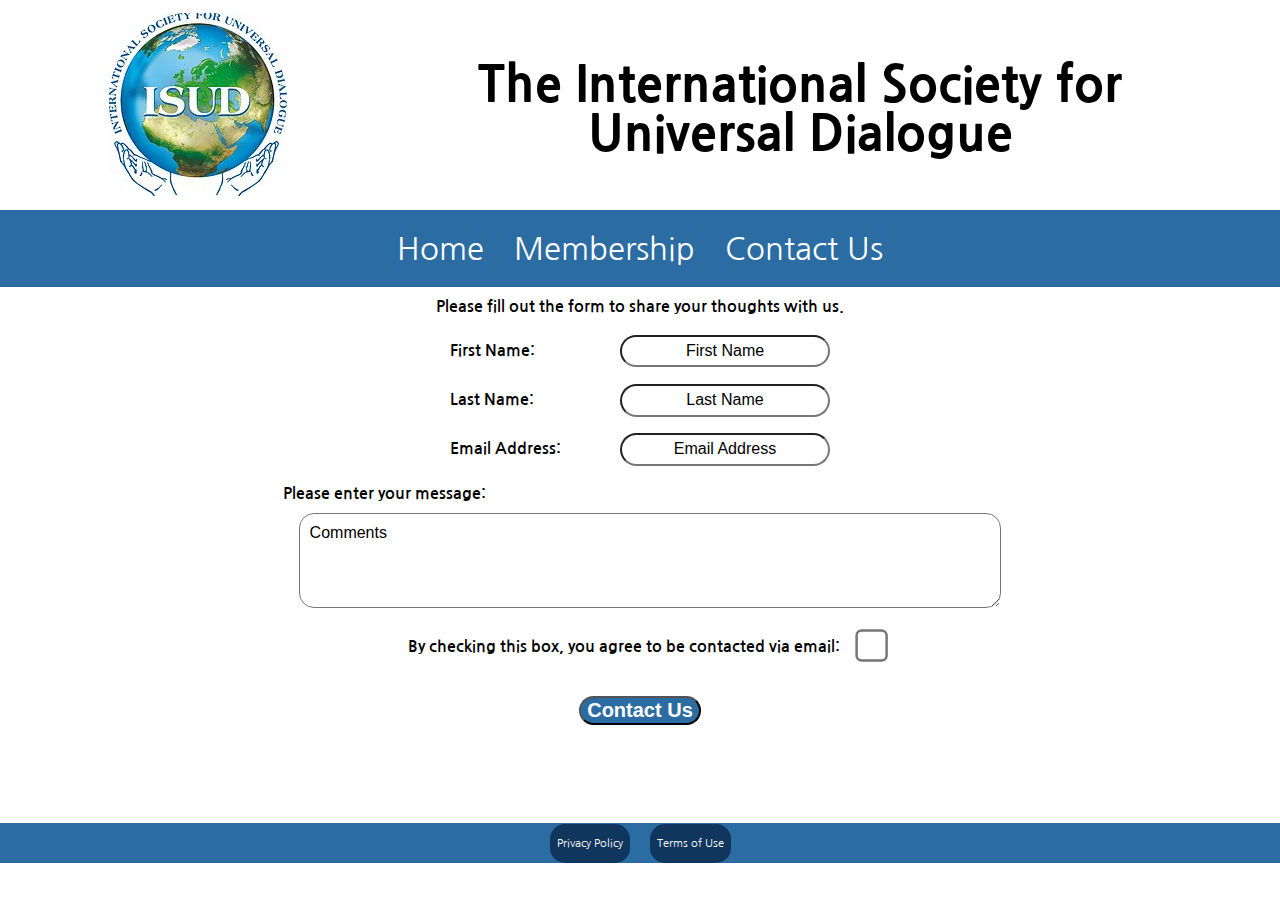
<file: contact.html>
<!DOCTYPE html>
<html lang="en" class="nojs">
  <head>
    <meta charset="UTF-8" />
    <meta name="viewport" content="width=device-width,initial-scale=1.0,shrink-to-fit=no" />
    <title>ISUD - Contact Us</title>
    <link rel="stylesheet" type="text/css" href="style/normalize.css" />
    <link rel="stylesheet" type="text/css" href="style/style.css" />
    <link rel="icon" type="image/png" sizes="32x32" href="media/favicon.jpg">
    <script defer src="https://ajax.googleapis.com/ajax/libs/jquery/3.5.1/jquery.min.js"></script>
    <script defer src="js/script.js"></script>
    <script defer src="js/jquery.bxslider.js"></script>
  </head>
  <body>
    <div id="header">
      <div id="logo">
        <img src="media/logo.webp" alt="ISUD Logo" />
      </div>
      <div id="title">
        <h1>The International Society for Universal Dialogue</h1>
      </div>
    </div>
    <header id="navcontainer">
      <nav>
        <div class="navlist">
          <ul id="navbar">
            <li><a class="navlink" href="index.html" title="Home">Home</a></li>
            <li><a class="navlink" href="membership.html" title="Membership">Membership</a></li>
            <li><a class="navlink" href="contact.html" title="Contact Us">Contact Us</a></li>
          </ul>
        </div>
      </nav>
    </header>
    <form id="contactForm" action="#null" method="post" autocomplete="on">
      <div id="formContain">
        <div class=flexContain>
          <h2 id=formTitle>
            Please fill out the form to share your thoughts with us.
          </h2>
        </div>
        <div class=flexContain>
          <div class="labelBox">
            <label for="fName">First Name:</label>
          </div>
          <div class="inputBox">
            <input type="text" id="fName" name="fName" placeholder="First Name" required>
          </div>
        </div>
        <div class=flexContain>
          <div class="labelBox">
            <label for="lName">Last Name:</label>
          </div>
          <div class="inputBox">
            <input type="text" id="lName" name="lName" placeholder="Last Name" required>
          </div>
        </div>
          <div class=flexContain>
            <div class="labelBox">
              <label for="email">Email Address:</label>
            </div>
            <div class="inputBox">
              <input type="email" id="email" name="email" placeholder="Email Address" required>
            </div>
          </div>
          <div id="commentsSection">
            <div class=labelBox>
              <label for="details">Please enter your message:</label>
            </div>
            <div class=inputBox>
              <textarea id="details" name="details" rows="4" cols="50" placeholder="Comments"></textarea>
            </div>
          </div>
          <div class=checkFlexContain>
            <div class="labelBox">
              <label for="acceptTC">By checking this box, you agree to be contacted via email:</label>
            </div>
            <div class="inputBox">
              <input type="checkbox" id="acceptTC" name="acceptTC" required>
            </div>
          </div>
        </div>
      <div id="submitContain">
        <div id="submitbutton">
          <input type="submit" value="Contact Us">
        </div>
      </div>
    </form>
    <div id="thanksPage">
      <h2 id="thanks">Thank you for contacting us.</h2>
      <h3 id="thanks2">We will respond as soon as possible.</h3>
      <div id="newSubmitContain">
        <button id="newSubmit" type="button">Return to Contact Page</button>
      </div>
    </div>
    <div id="footercontainer">
      <div id="footerlist">
        <ul id="footerbar">
          <li><a class="footerlink" href="index.html" title="Privacy Policy">Privacy Policy</a></li>
          <li><a class="footerlink" href="index.html" title="Terms of Use">Terms of Use</a></li>
        </ul>
      </div>
    </div>
  </body>
</html>
</file>
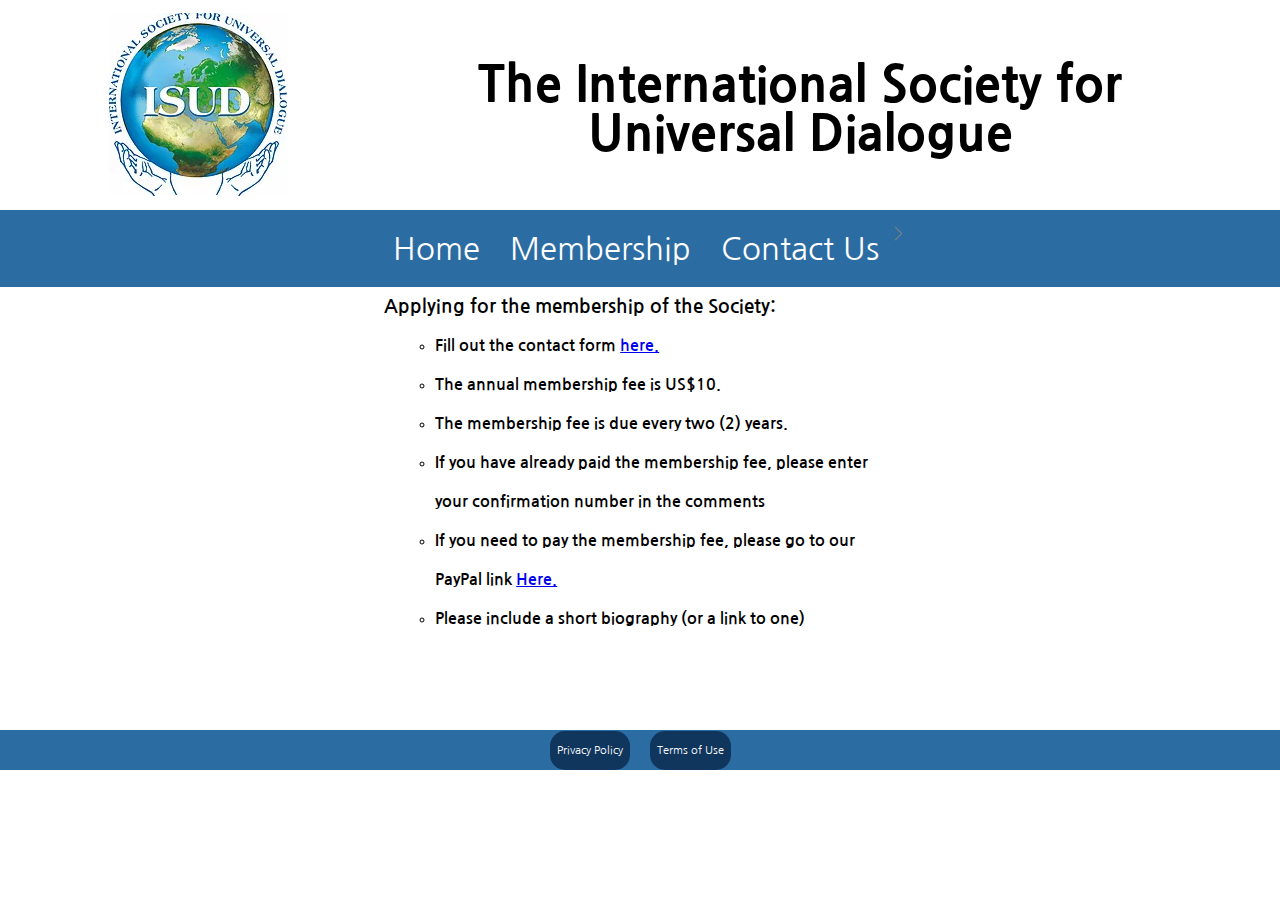
<file: membership.html>
<!DOCTYPE html>
<html lang="en" class="nojs">
  <head>
    <meta charset="UTF-8" />
    <meta name="viewport" content="width=device-width,initial-scale=1.0,shrink-to-fit=no" />
    <title>ISUD - Membership</title>
    <link rel="stylesheet" type="text/css" href="style/normalize.css" />
    <link rel="stylesheet" type="text/css" href="style/style.css" />
    <link rel="icon" type="image/png" sizes="32x32" href="media/favicon.jpg">
    <script defer src="https://ajax.googleapis.com/ajax/libs/jquery/3.5.1/jquery.min.js"></script>
    <script defer src="js/script.js"></script>
    <script defer src="js/jquery.bxslider.js"></script>
  </head>
  <body>
    <div id="header">
      <div id="logo">
        <img src="media/logo.webp" alt="ISUD Logo" />
      </div>
      <div id="title">
        <h1>The International Society for Universal Dialogue</h1>
      </div>
    </div>
    <header id="navcontainer">
      <nav>
        <div class="navlist">
          <ul id="navbar">
            <li><a class="navlink" href="index.html" title="Home">Home</a></li>
            <li><a class="navlink" href="membership.html" title="Membership">Membership</a></li>
            <li><a class="navlink" href="contact.html" title="Contact Us">Contact Us</a> ></li>
          </ul>
        </div>
      </nav>
    </header>
    <div id="membershipcontain">
      <p>
        Applying for the membership of the Society:
      </p>
      <ul>
        <li>Fill out the contact form <a href="contact.html">here.</a></li>
        <li>The annual membership fee is US$10.</li>
        <li>The membership fee is due every two (2) years.</li>
        <li>If you have already paid the membership fee, please enter your confirmation number in the comments</li>
        <li>If you need to pay the membership fee, please go to our PayPal link <a href="https://www.paypal.com/donate?token=hauAVLonCE7DdaLnKi-Hpk5klLNVvbN1ugF5-TSWoXkual-nzb27APW6fYE8gQF6OiXSaPtFPiix5ohA">Here.</a> </li>
        <li>Please include a short biography (or a link to one)</li>
      </ul>
    </div>
    <div id="footercontainer">
      <div id="footerlist">
        <ul id="footerbar">
          <li>
            <a class="footerlink" href="index.html" title="Privacy Policy">Privacy Policy</a>
          </li>
          <li>
            <a class="footerlink" href="index.html" title="Terms of Use">Terms of Use</a>
          </li>
        </ul>
      </div>
    </div>
  </body>
</html>
</file>
<file: style/style.css>
/*Color Pallette from https://material.io/resources/color/#!/?view.left=0&view.right=1&secondary.color=153a49&primary.color=2B6CA3 */
/* Major Third Modular Scale from https://www.modularscale.com/?1&em&1.25 */
@import url('https://fonts.googleapis.com/css2?family=Nanum+Gothic&display=swap');
* {
  box-sizing: border-box;
}
html {
  line-height: 2.441em;
  font-family: 'Nanum Gothic', 'Verdana', 'Arial', sans-serif;
}
#header {
  display: flex;
  flex-flow: row wrap;
  justify-content: center;
  align-items: center;
  align-content: center;
  padding-bottom: 0;
}
#logo {
  float: left;
  padding: 1%;
  margin-right: 5%;
  width: 20%;
  padding-bottom: 0;
}
#logo > img {
  max-width: 100%;
}
#title {
  width: 60%;
  text-align: center;
  font-weight: 800;
  font-size: 1.563em;
  color: #000000;
  padding: 10px;
  padding-bottom: 0;
}
#title > h1 {
  text-align: center;
}
/* Navigation Panel CSS */
a.navlink:link {
  background-color: #2b6ca3;
  color: #ffffff;
  padding: 5px 5px;
  border: 4px;
  border-radius: 15px;
  text-align: center;
  text-decoration: none;
  display: inline-block;
  font-size: 1.25em;
  float: left;
  margin: 10px;
}
a.navlink:visited {
  color: #ffffff;
}
a.navlink:hover {
  background-color: #004274;
  border-radius: 10px;
}
.navlist {
  padding: 0%;
}
#navcontainer {
  margin: 0;
  width: 100%;
  padding: 0;
  top: 0;
  height: auto;
  z-index: 5;
}
#navbar {
  padding: 0;
  width: 100%;
  height: 10%;
  display: flex;
  justify-content: center;
  align-items: center;
  background: #2b6ca3;
  color: grey;
  text-align: center;
  list-style-type: none;
}
/*Footer Bar css*/
a.footerlink:link {
  background-color: #10365e;
  color: #ffffff;
  padding: 0px 7px;
  border: 4px;
  border-radius: 15px;
  text-align: center;
  text-decoration: none;
  display: inline-block;
  font-size: 0.68em;
  float: left;
  margin: 2px 10px;
}
a.footerlink:visited {
  color: #ffffff;
  background-color: #004274;
}
a.footerlink:hover {
  background-color: #004274;
  border-radius: 10px;
}
#footerlist {
  padding: 0%;
}
#footercontainer {
  left: 0;
  bottom: 0;
  width: 100%;
  background-color: #2b6ca3;
  height: 40px;
  text-align: center;
  z-index: 5;
}
#footerbar {
  left: 0;
  bottom: 0;
  width: 100%;
  background-color: #2b6ca3;
  height: 40px;
  text-align: center;
  padding: 0;
  display: flex;
  justify-content: center;
  align-items: center;
  list-style-type: none;
}
#membershipcontain {
  width: 80%;
  margin: 0 auto;
  padding-left: 2%;
  padding-top: 2%;
  font-size: 1em;
  font-weight: bold;
  padding-bottom: 5%;
  margin-bottom: 92px;
}
#membershipcontain > p {
  font-weight: bold;
  font-size: 1.2em;
}
#membershipcontain > ul {
  list-style-type: circle;
  list-style-position: outside;
  padding-left: 10%;
}
#textcontain {
  width: 75%;
  margin: 0 auto;
  padding: 0;
  font-size: 1em;
  font-weight: bold;
}
#textcontain > ul {
  list-style-type: circle;
  list-style-position: inside;
  padding: 0 10% 20%;
}
#textcontain li {
  font-size: 1em;
  margin: 0;
  padding: 0 5%;
}
#bodycontain {
  display: flex;
  flex-direction: column-reverse;
  margin-bottom: 92px;
}
/*Form Specific*/
#contactForm {
  margin-bottom: 92px;
}
#formContain {
  width: 80vw;
  text-align: center;
  margin: 0 auto;
  padding-bottom: 5%;
  font-weight: bold;
  overflow: auto;
}

#thanksPage {
  width: 80vw;
  text-align: center;
  margin: 0 auto;
  display: none;
  padding: 2%;
  font-size: 1em;
  line-height: 2em;
}
.inputBox > input {
  padding: 5px;
  border-radius: 25px;
  text-align: center;
  color: #030000;
  width: 95%;
  max-width: 99%;
}
textarea {
  padding: 10px;
  border-radius: 15px;
  width: 70%;
  color: #030000;
}
#submitContain {
  width: 80vw;
  text-align: center;
  margin: 0 auto;
}
#newSubmitContain {
  padding-top: 2%;
  width: 100%;
  text-align: center;
  margin: 0 auto;
}
#submitbutton > input {
  border-radius: 25px;
  font-weight: bold;
  margin: 0 auto;
  color: #ffffff;
  background-color: #2b6ca3;
  text-align: center;
  text-decoration: none;
  display: inline-block;
  font-size: 1.25em;
}
#newSubmitContain > button {
  padding: 5px;
  border-radius: 25px;
  font-weight: bold;
  color: #ffffff;
  background-color: #2b6ca3;
}
.labelBox {
  padding-top: 1.5%;
}
#thanksPage > h2 {
  font-size: 1.5em;
}
#thanksPage > h3 {
  font-size: 1.25em;
}
.inputBox {
  padding-top: 1%;
}
input[type='checkbox'] {
  transform: scale(2.5);
  width: auto;
}
/*Slider Specific*/
/** VARIABLES
===================================*/
/** RESET AND LAYOUT
===================================*/
.slidecontain {
  padding-top: 2%;
  margin: 0 auto;
  width: 75%;
  border: 0;
  float: right;
}
.slidecontain p {
  font-weight: bold;
  color: #bdbdae;
}
.slidepic {
  border: 0;
}
.slidepic img {
  border-radius: 0;
  max-height: 400px;
  width: auto;
}
.bx-wrapper {
  position: relative;
  margin: 0 auto 50px;
  padding: 0;
  *zoom: 1;
  -ms-touch-action: pan-y;
  touch-action: pan-y;
  border: 0;
}
.bx-wrapper img {
  max-width: 100%;
  display: block;
  margin: 0 auto;
}
.bxslider {
  margin: 0;
  padding: 0;
}
ul.bxslider {
  list-style: none;
  margin: 0;
}
.bx-viewport {
  /*fix other elements on the page moving (on Chrome)*/
  -webkit-transform: translatez(0);
}
/** THEME
===================================*/
.bx-wrapper {
  -moz-box-shadow: 0 0 5px #ccc;
  -webkit-box-shadow: 0 0 5px #ccc;
  box-shadow: 0 0 5px #ccc;
  border: none;
  background: #ffffff;
}
.bx-wrapper .bx-pager,
.bx-wrapper .bx-controls-auto {
  position: absolute;
  bottom: -30px;
  width: 100%;
}
/* LOADER */
.bx-wrapper .bx-loading {
  min-height: 50px;
  background: url('../media/bx_loader.gif') center center no-repeat #ffffff;
  height: 100%;
  width: 100%;
  position: absolute;
  top: 0;
  left: 0;
  z-index: 2000;
}
/* PAGER */
.bx-wrapper .bx-pager {
  text-align: center;
  font-size: 0.85em;
  font-family: Arial;
  font-weight: bold;
  color: #666;
  padding-top: 20px;
}
.bx-wrapper .bx-pager.bx-default-pager a {
  background: #666;
  text-indent: -9999px;
  display: block;
  width: 10px;
  height: 10px;
  margin: 0 5px;
  outline: 0;
  -moz-border-radius: 5px;
  -webkit-border-radius: 5px;
  border-radius: 5px;
}
.bx-wrapper .bx-pager.bx-default-pager a:hover,
.bx-wrapper .bx-pager.bx-default-pager a.active,
.bx-wrapper .bx-pager.bx-default-pager a:focus {
  background: #000;
}
.bx-wrapper .bx-pager-item,
.bx-wrapper .bx-controls-auto .bx-controls-auto-item {
  display: inline-block;
  vertical-align: bottom;
  *zoom: 1;
  *display: inline;
}
.bx-wrapper .bx-pager-item {
  font-size: 0;
  line-height: 0;
}
/* DIRECTION CONTROLS (NEXT / PREV) */
.bx-wrapper .bx-prev {
  left: 10px;
  background: url('../media/controls.png') no-repeat 0 -32px;
}
.bx-wrapper .bx-prev:hover,
.bx-wrapper .bx-prev:focus {
  background-position: 0 0;
}
.bx-wrapper .bx-next {
  right: 10px;
  background: url('../media/controls.png') no-repeat -43px -32px;
}
.bx-wrapper .bx-next:hover,
.bx-wrapper .bx-next:focus {
  background-position: -43px 0;
}
.bx-wrapper .bx-controls-direction a {
  position: absolute;
  top: 50%;
  margin-top: -16px;
  outline: 0;
  width: 32px;
  height: 32px;
  text-indent: -9999px;
  z-index: 9999;
}
.bx-wrapper .bx-controls-direction a.disabled {
  display: none;
}
/* AUTO CONTROLS (START / STOP) */
.bx-wrapper .bx-controls-auto {
  text-align: center;
}
.bx-wrapper .bx-controls-auto .bx-start {
  display: block;
  text-indent: -9999px;
  width: 10px;
  height: 11px;
  outline: 0;
  background: url('../media/controls.png') -86px -11px no-repeat;
  margin: 0 3px;
}
.bx-wrapper .bx-controls-auto .bx-start:hover,
.bx-wrapper .bx-controls-auto .bx-start.active,
.bx-wrapper .bx-controls-auto .bx-start:focus {
  background-position: -86px 0;
}
.bx-wrapper .bx-controls-auto .bx-stop {
  display: block;
  text-indent: -9999px;
  width: 9px;
  height: 11px;
  outline: 0;
  background: url('../media/controls.png') -86px -44px no-repeat;
  margin: 0 3px;
}
.bx-wrapper .bx-controls-auto .bx-stop:hover,
.bx-wrapper .bx-controls-auto .bx-stop.active,
.bx-wrapper .bx-controls-auto .bx-stop:focus {
  background-position: -86px -33px;
}
/* PAGER WITH AUTO-CONTROLS HYBRID LAYOUT */
.bx-wrapper .bx-controls.bx-has-controls-auto.bx-has-pager .bx-pager {
  text-align: left;
  width: 80%;
}
.bx-wrapper .bx-controls.bx-has-controls-auto.bx-has-pager .bx-controls-auto {
  right: 0;
  width: 35px;
}
/* IMAGE CAPTIONS */
.bx-wrapper .bx-caption {
  position: absolute;
  bottom: 0;
  left: 0;
  background: #666;
  background: rgba(80, 80, 80, 0.75);
  width: 100%;
}
.bx-wrapper .bx-caption span {
  color: #fff;
  font-family: Arial;
  display: block;
  font-size: 0.85em;
  padding: 10px;
}
/*Dark Theme*/
@media (prefers-color-scheme: dark) {
  html {
    background-color: #004274;
    color: #ffffff;
  }
  a:visited {
    color: #ffffff;
  }
  #title {
    color: #ffffff;
  }
}
/*Tablets*/
@media only screen and (min-width: 767px) {
  #title {
    font-size: 1.953em;
  }
  a.navlink:link {
    font-size: 1.953em;
  }
  #membershipcontain {
    width: 40%;
    padding: 0;
    margin: 0 auto;
    margin-bottom: 92px;
  }
  /*Form Specific*/
  #contactForm {
    margin-bottom: 92px;
  }
  #formContain {
    padding-bottom: 0%;
  }
  #textcontain {
    width: 45%;
    float: left;
    margin: 0 auto;
    padding-left: 2%;
    padding-top: 2%;
    font-size: 1em;
    font-weight: bold;
  }
  #textcontain > ul {
    list-style-type: circle;
    list-style-position: inside;
    padding: 0;
  }
  #textcontain li {
    font-size: 1em;
    margin: 0;
    padding: 0 10%;
  }
  #submitbutton {
    padding-top: 2%;
  }
  #bodycontain {
    display: flex;
    flex-direction: row;
    margin-bottom: 92px;
  }
  .slidecontain {
    padding-top: 2%;
    margin: 0 auto;
    width: 45%;
    border: 0;
    float: right;
  }
  #navbar {
    height: 6vw;
  }
}
@media only screen and (min-width: 950px) {
  #title {
    font-size: 3.052rem;
    line-height: 3.052rem;
  }
  #contactForm {
    margin-bottom: 92px;
  }
  .flexContain {
    display: flex;
    flex-flow: row nowrap;
    justify-content: center;
    align-items: center;
    padding: 0;
  }
  .labelBox {
    max-width: 50%;
    padding: 0.5%;
    order: 1;
    align-content: start;
  }
  .flexContain > .labelBox {
    text-align: left;
    width: 150px;
  }

  #commentsSection > .labelBox {
    padding: 0;
  }
  .flexContain > .inputBox {
    max-width: 50%;
  }
  .checkFlexContain > .inputBox {
    width: auto;
  }
  .inputBox {
    order: 2;
    padding-left: 20px;
    padding-top: 0;
    align-self: center;
    align-content: start;
  }
  #formContain {
    padding: 0;
  }
  #bodycontain {
    margin: auto;
    max-width: 1100px;
    margin-bottom: 92px;
  }
  #textcontain {
    width: 60%;
  }
  .slidecontain {
    width: 40%;
    margin: auto;
  }
  ::placeholder {
    color: black;
    opacity: 1;
  }
  :-ms-input-placeholder {
    color: black;
  }
  ::-ms-input-placeholder {
    color: black;
  }
  .checkFlexContain {
    display: flex;
    flex-flow: row nowrap;
    justify-content: center;
    align-items: center;
    padding: 0;
  }
}
</file>
